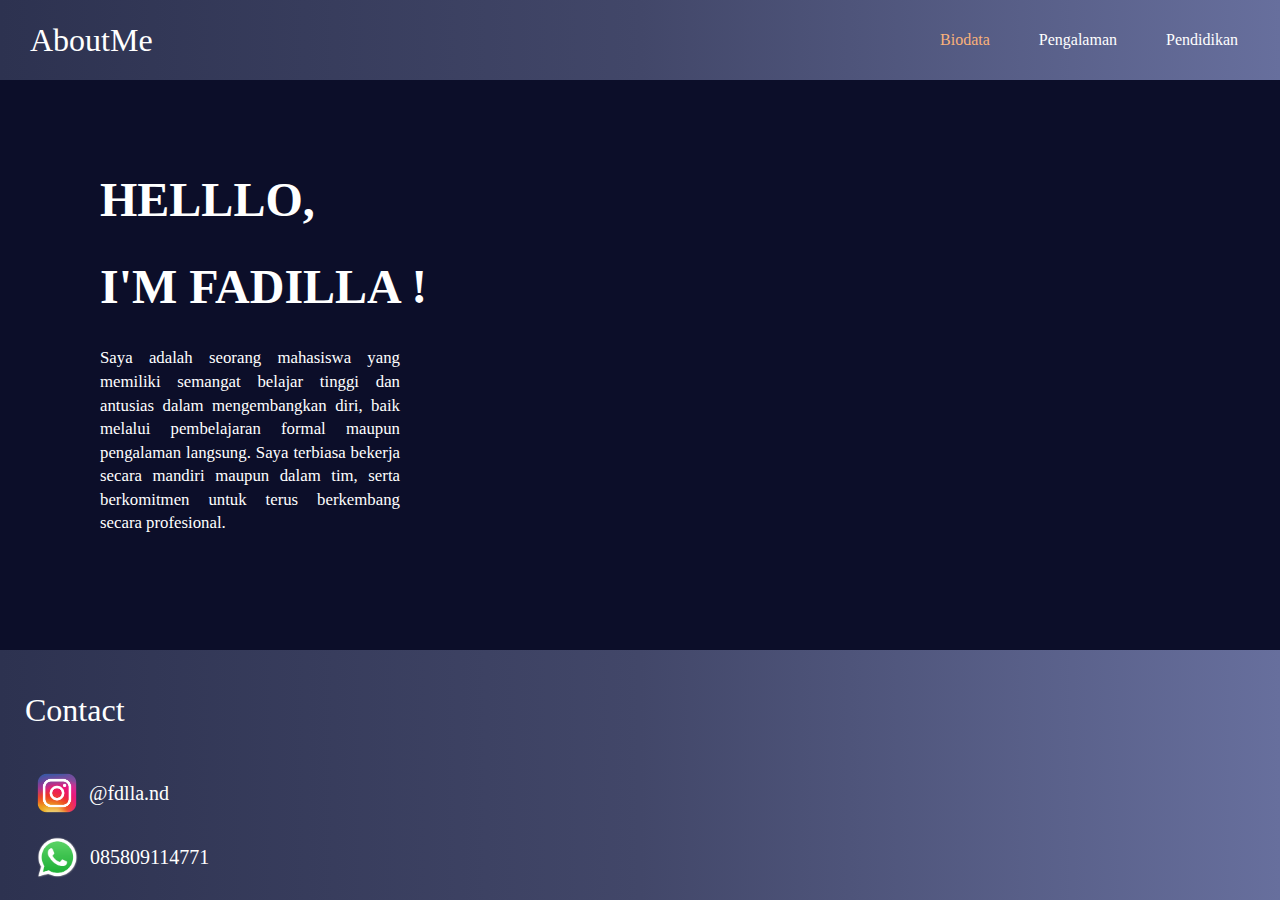
<file: index.html>
<!DOCTYPE html>
<html lang="en">
<head>
    <meta charset="UTF-8">
    <meta name="viewport" content="width=device-width, initial-scale=1.0">
    <title>BIODATA DIRI</title>
    <link rel="stylesheet" href="style.css">
</head>
<body>
    <nav class="navbar">
        <div class="judul">AboutMe</div>
        <ul class="menu">
            <li> <a href="index.html" class="active">Biodata</a></li>
            <li> <a href="pengalaman.html">Pengalaman</a></li>
            <li> <a href="pendidikan.html">Pendidikan</a></li>
        </ul>
    </nav>

   <main>
        <div class="container">
            <h1>HELLLO,</h1>
            <h1>I'M FADILLA !</h1>
            <div class="isi">
                <p>Saya adalah seorang mahasiswa yang memiliki semangat belajar tinggi dan antusias dalam mengembangkan diri, baik melalui pembelajaran formal maupun pengalaman langsung. Saya terbiasa bekerja secara mandiri maupun dalam tim, serta berkomitmen untuk terus berkembang secara profesional.
                </p>
                
            </div>

        </div>
   </main>
   

    <footer>
        <div class="isifooter">
            <p class="contact">Contact</p>
            <ul class="kontak">
                <li> 
                    <img src="images/instagram.png.webp" alt="Instagram" class="img-ig" width="64">
                    <a href="https://www.instagram.com/fdlla.nd?igsh=MWVjMWZyNnFoNWR0aA==" target="_blank">@fdlla.nd</a>
                </li>
                <li>
                    <img src="images/WhatsApp.svg.webp" alt="WhatsApp" class="img-wa" width="64">
                    <a href="https://wa.me/qr/NAMXXFR4LRX3L1" target="_blank">085809114771</a>
                </li>


            </ul>
        </div>
    </footer>
</body>
</html>
</file>
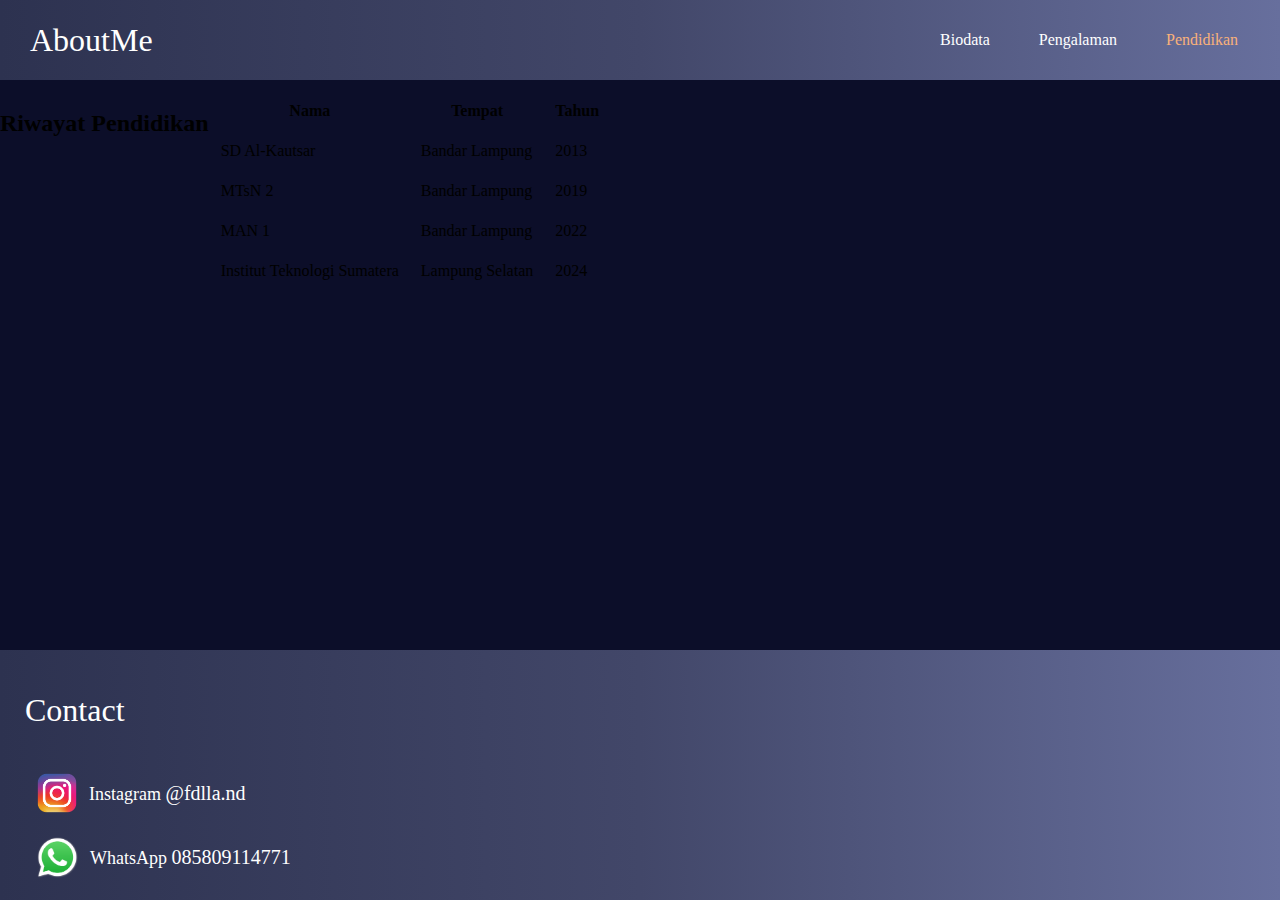
<file: pendidikan.html>
<!DOCTYPE html>
<html lang="en">
<head>
    <meta charset="UTF-8">
    <meta name="viewport" content="width=device-width, initial-scale=1.0">
    <title>BIODATA DIRI</title>
    <link rel="stylesheet" href="style.css">
</head>
<body>
    <nav class="navbar">
        <div class="judul">AboutMe</div>
        <ul class="menu">
            <li> <a href="index.html">Biodata</a></li>
            <li> <a href="pengalaman.html">Pengalaman</a></li>
            <li> <a href="pendidikan.html" class="active">Pendidikan</a></li>
        </ul>
    </nav>

    <main class="pendidikan">
        <h2>Riwayat Pendidikan</h2>
        <div class="tabel">
            <table class="table-pendidikan" cellpadding="10">
                <tr>
                    <th>Nama</th>
                    <th>Tempat</th>
                    <th>Tahun</th>
                </tr>

                <tr>
                    <td>SD Al-Kautsar</td>
                    <td>Bandar Lampung</td>
                    <td>2013 </td>
                </tr>

                <tr>
                    <td>MTsN 2</td>
                    <td>Bandar Lampung</td>
                    <td>2019</td>
                </tr>

                <tr>
                    <td>MAN 1</td>
                    <td>Bandar Lampung</td>
                    <td>2022</td>
                </tr>

                <tr>
                    <td>Institut Teknologi Sumatera</td>
                    <td>Lampung Selatan</td>
                    <td>2024</td>
                </tr>

            </table>
        </div>

    </main>

    <footer>
    <div class="isifooter">
        <div class="footer-header">
            <p class="contact">Contact</p>
        </div>

        <div class="footer-content">
            <ul class="kontak">
                <li>
                    <img src="images/instagram.png.webp" alt="Instagram" class="img-ig">
                    <div class="sosmed-info">
                        <span>Instagram</span>
                        <a href="https://www.instagram.com/fdlla.nd?igsh=MWVjMWZyNnFoNWR0aA==" target="_blank">@fdlla.nd</a>
                    </div>
                </li>
                <li>
                    <img src="images/WhatsApp.svg.webp" alt="WhatsApp" class="img-wa">
                    <div class="sosmed-info">
                        <span>WhatsApp</span>
                        <a href="https://wa.me/qr/NAMXXFR4LRX3L1" target="_blank">085809114771</a>
                    </div>
                </li>
            </ul>
        </div>

    </div>
</footer>

  
</body>
</html>
</file>
<file: style.css>
* {
    box-sizing: border-box;
}

html, body {
    height: 100%;
}

body {
    background-color: #0c0e29;
    font-family: 'Times New Roman', Times, serif;
    margin: 0;
    padding-top: 90px;
    overflow-x: hidden;
    display: flex;
    flex-direction: column;
}

.navbar {
    display: flex;
    position: fixed;
    background : linear-gradient(to right, #2d3250, #424769, #676f9d);
    align-items: center ;
    justify-content: space-between;
    padding: 15px 30px;
    width: 100%;
    z-index: 10000;
    top: 0%;
    left: 0%;
}

.judul {
    font-size: 32px;
    color: #ffffff;
}

.menu {
    display: flex;
    list-style: none;
    gap: 25px;
}

.menu a {
    cursor: pointer;
    padding: 10px 10px;
    border: 2px solid transparent;
    color: #ffffff;
    position: relative;
    transition: color 0.3s ease;
    overflow: hidden;
    text-decoration: none;
}
.menu a::before{
    content: " ";
    position: absolute;
    box-sizing: border-box;
    inset: 0;
    width: 100%;
    height: 100%;
    border: 2px solid #f9b17a;
    transform: scale(1.3);
    opacity: 0;
    transition: transform 0.3s ease;
    z-index: -1;
}
.menu a:hover::before{
    transform: scale(1);
    opacity: 1;
}
.menu a:hover{
    color: #f9b17a;
}

.navbar a.active {
    color: #f9b17a;
}

main {
    flex: 1;
    display: flex;
}
.container {
    padding-top: 50px;
    padding-left: 100px;
    color: #ffffff;
    font-size: 150%;
}
.isi {
    font-size: 70%;
    width: 300px;
    text-align: justify;
    line-height: 1.4;
}

footer {
    padding: 10px 5px;
    font-size: 18px;
    background : linear-gradient(to right, #2d3250, #424769, #676f9d);
    color: #ffffff;
    width: 100%;
}
.isifooter{
    padding-left: 20px;
    max-width: 800px;
}
.contact{
    font-size: 32px;
}
.kontak{
    list-style: none;
    padding: 0;
    margin: 0;
}
.kontak li {
    display: flex;
    align-items: center;
    margin-bottom: 10px;
}
.img-ig {
    width: 64px;
    height: 64px;
}
.img-wa {
    margin-left: 10px;
    margin-right: 10px;
    width: 45px;
    height: 45px;
}
.kontak a {
    font-size: 20px;
    color: #ffffff;
    text-decoration: none;
}
.kontak a:hover{
    color: #f9b17a;
}
</file>
